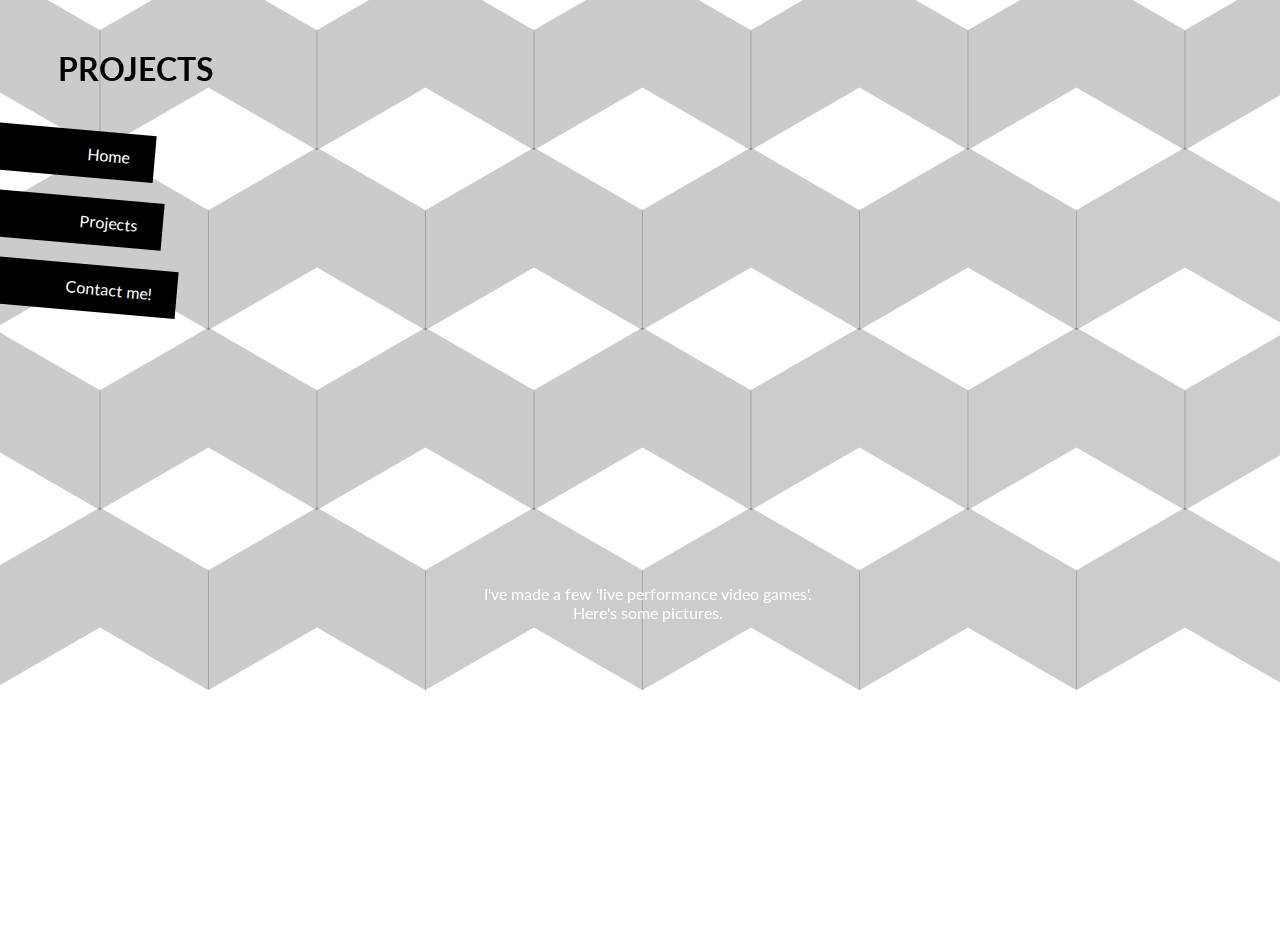
<file: project.html>
<!DOCTYPE html>
<html lang="en">
  <head>
    <meta charset="UTF-8" />
    <meta name="viewport" content="width=, initial-scale=1.0" />
    <meta http-equiv="X-UA-Compatible" content="ie=edge" />
    <title>My Portfolio Site</title>
    <script defer src="index.js"></script>
    <link rel="stylesheet" href="stylesheethex.css" />
    <link
      href="https://fonts.googleapis.com/css?family=Lato:900&display=swap"
      rel="stylesheet"
    />
  </head>

  <body>
    <div id="hexy">&#x2B22;</div>
    <div class="wrapper"></div>
    <div id="overlay">
      <nav class="navbar">
        <a class="normal" href="index.html">Home</a> <br />
        <a class="normal" href="project.html">Projects</a> <br />
        <a class="normal" href="contact.html">Contact me!</a>
      </nav>
      <h1 class="BigName">PROJECTS</h1>
      <p class="info">
        I've made a few 'live performance video games'. <br />
        Here's some pictures.
      </p>
    </div>
  </body>
</html>
</file>
<file: stylesheethex.css>
body,
html {
  text-align: center;
  height: 90%;
  font-family: "Lato", sans-serif;
}

#overlay {
  z-index: 1000;
  background-size: 100vh/100vw;
  height: 100vh;
  width: 100vw;
  display: grid;
  grid-template: 10% 40% 10% 20% 20% / 20% 10% 40% 30%;
  position: relative;
  font-family: "Lato", sans-serif;
  /* font-family: "DejaVuSerif"; */
}

.hexy {
  /* font-family: "DejaVuSerif", serif; */
}

.wrapper {
  height: 150vw;
  width: 150vw;
  display: grid;
  /* grid-template: repeat(4, 57.5px 115px) / repeat(12, 211px); */
  grid-template: repeat(4, 60px 120px) / repeat(12, 217px);
  grid-gap: 0px;
  z-index: 0;
  margin-top: -15%;
  margin-left: -20%;
  position: fixed;
  /* font-family: "DejaVuSerif", serif; */
  /* font-family: "Lato", sans-serif; */
}

a.normal:link,
a.normal:visited {
  color: white;
  text-align: center;
  text-decoration: none;
  display: inline-block;
  transform: rotate(5deg);
  margin: 10px 20px 10px -130px;
  padding: 14px 25px 14px 120px;
}

a.normal:hover,
a.normal:active {
  margin: 10px 20px 10px -90px;
}

@keyframes colorChange {
  0% {
    filter: invert(10%);
  }
  50% {
    filter: invert(30%);
  }
  100% {
    filter: invert(10%);
  }
}

@keyframes colorChange2 {
  0% {
    filter: invert(30%);
  }
  50% {
    filter: invert(10%);
  }
  100% {
    filter: invert(30%);
  }
}

#BigName {
  /* color: var(--back-color); */
  color: white;
  padding: 0px;
  /* text-shadow: -2px -2px 0 var(--text-color2), 2px -2px 0 var(--text-color2),
    -2px 2px 0 var(--text-color2), 2px 2px 0 var(--text-color2); */

  font-size: 4.5rem;
  margin: 10% 0px 6rem 0px;
  grid-area: 2/3/3/4;
  /* transform: rotate(-30deg) skew(-30deg); */
}

.navbar {
  grid-area: 2/1/3/2;
}

.info {
  grid-area: 4/3/5/4;
  color: white;
}

a {
  color: white;
}
</file>
